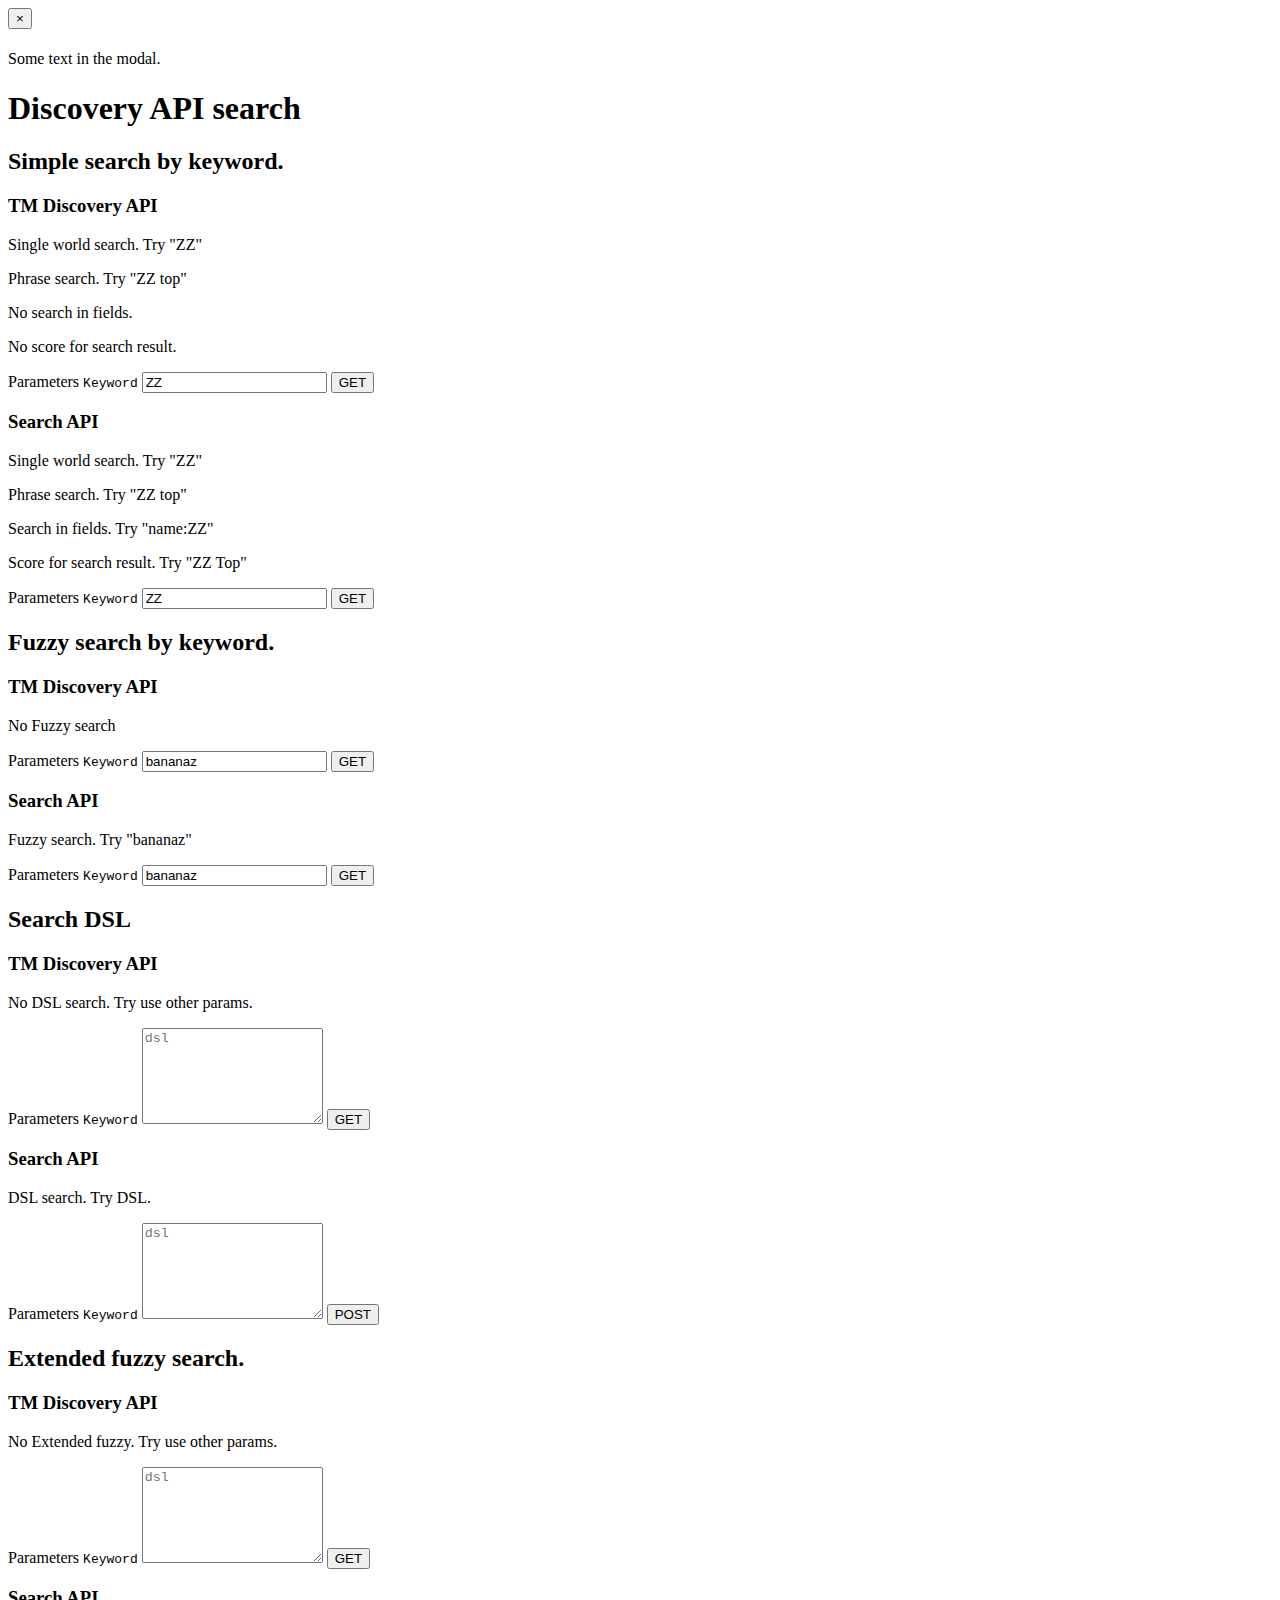
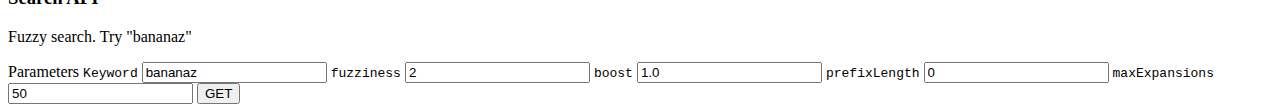
<file: index.html>
<html>
<head>
    <meta charset="utf-8">
    <meta http-equiv="X-UA-Compatible" content="IE=edge">
    <meta name="viewport" content="width=device-width, initial-scale=1.0, minimum-scale=1.0, maximum-scale=1.0, user-scalable=no">
    <title>Discovery API search</title>
    <link rel="shortcut icon" href="/favicon.ico" />

    <link href="https://maxcdn.bootstrapcdn.com/bootstrap/3.3.6/css/bootstrap.min.css" rel="stylesheet" integrity="sha256-7s5uDGW3AHqw6xtJmNNtr+OBRJUlgkNJEo78P4b0yRw= sha512-nNo+yCHEyn0smMxSswnf/OnX6/KwJuZTlNZBjauKhTK0c+zT+q5JOCx0UFhXQ6rJR9jg6Es8gPuD2uZcYDLqSw==" crossorigin="anonymous">
    <style>
        pre {outline: 1px solid #ccc; padding: 5px; margin: 5px; }
        .string { color: green; }
        .number { color: darkorange; }
        .boolean { color: blue; }
        .null { color: magenta; }
        .key { color: red; display:block}
        </style>
</head>
<body>


<!-- Modal -->
<div id="myModal" class="modal fade" role="dialog">
    <div class="modal-dialog">

        <!-- Modal content-->
        <div class="modal-content">
            <div class="modal-header">
                <button type="button" class="close" data-dismiss="modal">&times;</button>
                <h4 class="modal-title"></h4>
            </div>
            <div class="modal-body">
                <p>Some text in the modal.</p>
            </div>

        </div>

    </div>
</div>


<div class="container">
    <div class="row">
        <div class="col-md-12">
            <h1>Discovery API search</h1>
        </div>
    </div>
    <div class="row">
        <div class="col-md-12">
            <h2>Simple search by keyword.</h2>


        </div>
    </div>
    <div class="row">
        <div class="col-md-6">
            <h3>TM Discovery API</h3>

            <p>Single world search. Try "ZZ"</p>
            <p>Phrase search. Try "ZZ top"</p>
            <p>No search in fields.</p>
            <p>No score for search result.</p>

            <div class="list-group">
                <a class="list-group-item list-group-item-warning">
                    Parameters
                </a>
                <a class="list-group-item"><code>Keyword</code>
                    <input type="text" value="ZZ" class="form-control event-param" placeholder="Keyword" qname = "keyword" id="keyword1_TM">
                </a>
                <button id="search_keyword_TM" type="button" class="list-group-item list-group-item-warning">GET</button>

            </div>

            <div id="search_keyword_TM_result" class="list-group active">

            </div>

        </div>
        <div class="col-md-6">
            <h3>Search API</h3>

            <p>Single world search. Try "ZZ"</p>
            <p>Phrase search. Try "ZZ top"</p>
            <p>Search in fields. Try "name:ZZ"</p>
            <p>Score for search result. Try "ZZ Top"</p>


            <div class="list-group">
                <a class="list-group-item list-group-item-success">
                    Parameters
                </a>
                <a class="list-group-item"><code>Keyword</code>
                    <input type="text" value="ZZ" class="form-control event-param" placeholder="Keyword" qname = "q" id="keyword1_EPAM">
                </a>
                <button id="search_keyword_EPAM" type="button" class="list-group-item list-group-item-success">GET</button>
            </div>


            <div id="search_keyword_EPAM_result" class="list-group active">

            </div>
        </div>
    </div>


    <div class="row">
        <div class="col-md-12">
            <h2>Fuzzy search by keyword.</h2>


        </div>
    </div>
    <div class="row">
        <div class="col-md-6">
            <h3>TM Discovery API</h3>

            <p>No Fuzzy search</p>


            <div class="list-group">
                <a class="list-group-item list-group-item-warning">
                    Parameters
                </a>
                <a class="list-group-item"><code>Keyword</code>
                    <input type="text" value="bananaz" class="form-control event-param" placeholder="Keyword" qname = "keyword" id="keyword2_TM">
                </a>
                <button id="fuzzy_search_keyword_TM" type="button" class="list-group-item list-group-item-warning">GET</button>

            </div>

            <div id="fuzzy_search_keyword_TM_result" class="list-group active">

            </div>

        </div>
        <div class="col-md-6">
            <h3>Search API</h3>

            <p>Fuzzy search. Try "bananaz"</p>


            <div class="list-group">
                <a class="list-group-item list-group-item-success">
                    Parameters
                </a>
                <a class="list-group-item"><code>Keyword</code>
                    <input type="text" value="bananaz" class="form-control event-param" placeholder="Keyword" qname = "q" id="keyword2_EPAM">
                </a>
                <button id="fuzzy_search_keyword_EPAM" type="button" class="list-group-item list-group-item-success">GET</button>
            </div>


            <div id="fuzzy_search_keyword_EPAM_result" class="list-group active">

            </div>
        </div>
    </div>


    <div class="row">
        <div class="col-md-12">
            <h2>Search DSL</h2>


        </div>
    </div>
    <div class="row">
        <div class="col-md-6">
            <h3>TM Discovery API</h3>

            <p>No DSL search. Try use other params.</p>


            <div class="list-group">
                <a class="list-group-item list-group-item-warning">
                    Parameters
                </a>
                <a class="list-group-item"><code>Keyword</code>
                    <textarea rows="6" class="form-control event-param" placeholder="dsl" id="keyword3_TM"></textarea>
                </a>
                <button id="dsl_search_keyword_TM" type="button" class="list-group-item list-group-item-warning">GET</button>

            </div>

            <div id="dsl_search_keyword_TM_result" class="list-group active">

            </div>

        </div>
        <div class="col-md-6">
            <h3>Search API</h3>

            <p>DSL search. Try DSL.</p>


            <div class="list-group">
                <a class="list-group-item list-group-item-success">
                    Parameters
                </a>
                <a class="list-group-item"><code>Keyword</code>
                    <textarea rows="6" class="form-control event-param" placeholder="dsl" id="keyword3_EPAM"></textarea>
                </a>
                <button id="dsl_search_keyword_EPAM" type="button" class="list-group-item list-group-item-success">POST</button>
            </div>


            <div id="dsl_search_keyword_EPAM_result" class="list-group active">

            </div>
        </div>
    </div>


    <div class="row">
        <div class="col-md-12">
            <h2>Extended fuzzy search.</h2>


        </div>
        <div class="col-md-6">
            <h3>TM Discovery API</h3>

            <p>No Extended fuzzy. Try use other params.</p>


            <div class="list-group">
                <a class="list-group-item list-group-item-warning">
                    Parameters
                </a>
                <a class="list-group-item"><code>Keyword</code>
                    <textarea rows="6" class="form-control event-param" placeholder="dsl" id="keyword4_TM"></textarea>
                </a>
                <button id="extended_search_keyword_TM" type="button" class="list-group-item list-group-item-warning">GET</button>

            </div>

            <div id="extended_search_keyword_TM_result" class="list-group active">

            </div>

        </div>
        <div class="col-md-6">
            <h3>Search API</h3>

            <p>Fuzzy search. Try "bananaz"</p>


            <div class="list-group">
                <a class="list-group-item list-group-item-success">
                    Parameters
                </a>
                <a class="list-group-item"><code>Keyword</code>
                    <input type="text" value="bananaz" class="form-control event-param" placeholder="Keyword" qname = "q" id="keyword4_EPAM">
                    <code>fuzziness</code>
                    <input type="text" value="2" class="form-control event-param" placeholder="fuzziness" qname = "fuzziness" id="fuzziness4_EPAM">
                    <code>boost</code>
                    <input type="text" value="1.0" class="form-control event-param" placeholder="boost" qname = "boost" id="boost4_EPAM">
                    <code>prefixLength</code>
                    <input type="text" value="0" class="form-control event-param" placeholder="prefixLength" qname = "prefixLength" id="prefixLength4_EPAM">
                    <code>maxExpansions</code>
                    <input type="text" value="50" class="form-control event-param" placeholder="maxExpansions" qname = "maxExpansions" id="maxExpansions4_EPAM">
                </a>
                <button id="extended_search_keyword_EPAM" type="button" class="list-group-item list-group-item-success">GET</button>
            </div>


            <div id="extended_search_keyword_EPAM_result" class="list-group active">

            </div>
        </div>
    </div>

</div>
<!-- jQuery (necessary for Bootstrap's JavaScript plugins) -->

<script src="https://ajax.googleapis.com/ajax/libs/jquery/1.11.3/jquery.min.js"></script>
<script src="https://maxcdn.bootstrapcdn.com/bootstrap/3.3.6/js/bootstrap.min.js" integrity="sha256-KXn5puMvxCw+dAYznun+drMdG1IFl3agK0p/pqT9KAo= sha512-2e8qq0ETcfWRI4HJBzQiA3UoyFk6tbNyG+qSaIBZLyW9Xf3sWZHN/lxe9fTh1U45DpPf07yj94KsUHHWe4Yk1A==" crossorigin="anonymous"></script>

<script src="http://warfares.github.io/pretty-json/libs/underscore-min.js"></script>
<script src="http://warfares.github.io/pretty-json/libs/backbone-min.js"></script>
<script src="http://warfares.github.io/pretty-json/pretty-json-min.js"></script>
<script src="./scripts/script.js"></script>
</body>
</html>
</file>
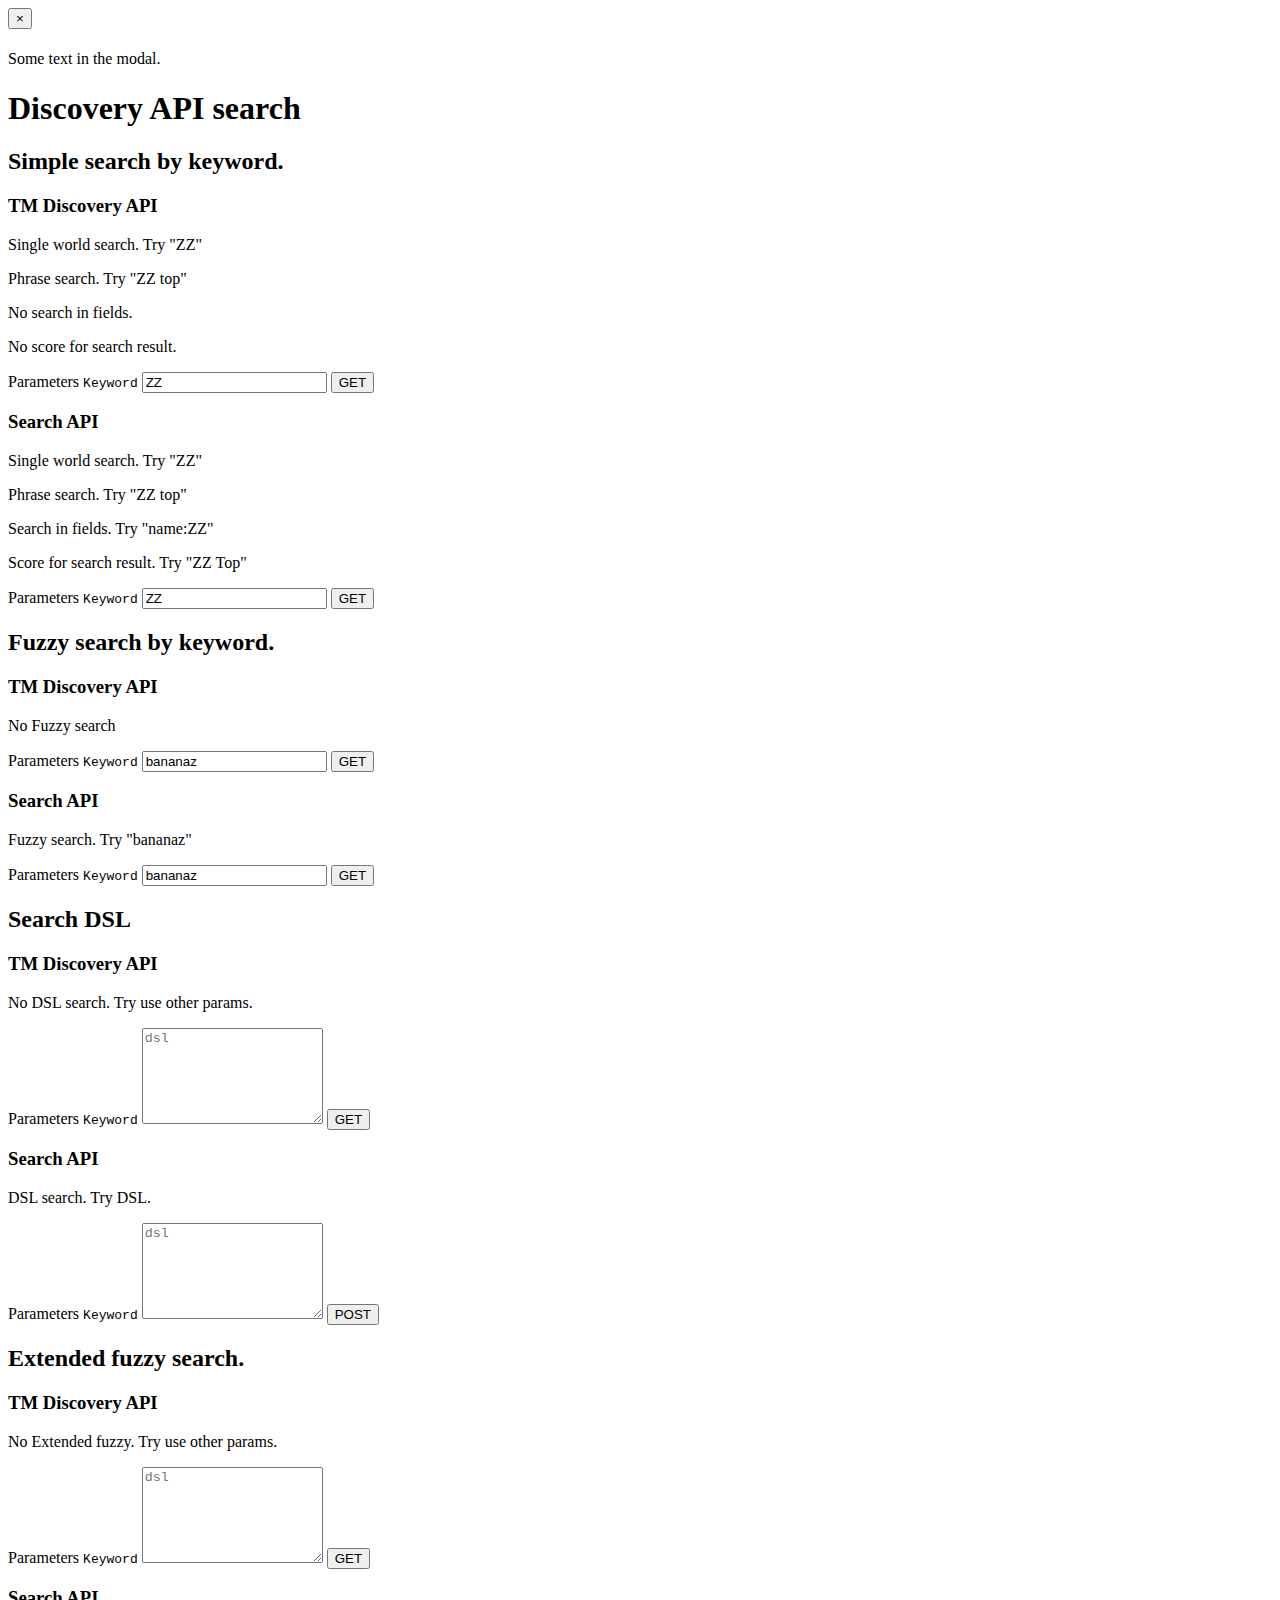
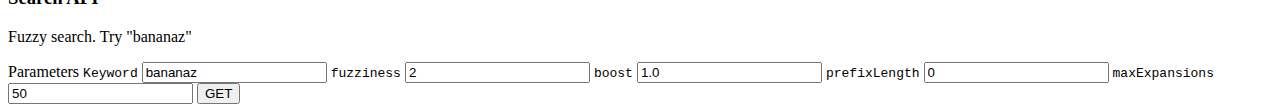
<file: src/main/webapp/index.html>
<html>
<head>
    <meta charset="utf-8">
    <meta http-equiv="X-UA-Compatible" content="IE=edge">
    <meta name="viewport" content="width=device-width, initial-scale=1.0, minimum-scale=1.0, maximum-scale=1.0, user-scalable=no">
    <title>Discovery API search</title>
    <link rel="shortcut icon" href="/favicon.ico" />

    <link href="https://maxcdn.bootstrapcdn.com/bootstrap/3.3.6/css/bootstrap.min.css" rel="stylesheet" integrity="sha256-7s5uDGW3AHqw6xtJmNNtr+OBRJUlgkNJEo78P4b0yRw= sha512-nNo+yCHEyn0smMxSswnf/OnX6/KwJuZTlNZBjauKhTK0c+zT+q5JOCx0UFhXQ6rJR9jg6Es8gPuD2uZcYDLqSw==" crossorigin="anonymous">
    <style>
        pre {outline: 1px solid #ccc; padding: 5px; margin: 5px; }
        .string { color: green; }
        .number { color: darkorange; }
        .boolean { color: blue; }
        .null { color: magenta; }
        .key { color: red; display:block}
        </style>
</head>
<body>


<!-- Modal -->
<div id="myModal" class="modal fade" role="dialog">
    <div class="modal-dialog">

        <!-- Modal content-->
        <div class="modal-content">
            <div class="modal-header">
                <button type="button" class="close" data-dismiss="modal">&times;</button>
                <h4 class="modal-title"></h4>
            </div>
            <div class="modal-body">
                <p>Some text in the modal.</p>
            </div>

        </div>

    </div>
</div>


<div class="container">
    <div class="row">
        <div class="col-md-12">
            <h1>Discovery API search</h1>
        </div>
    </div>
    <div class="row">
        <div class="col-md-12">
            <h2>Simple search by keyword.</h2>


        </div>
    </div>
    <div class="row">
        <div class="col-md-6">
            <h3>TM Discovery API</h3>

            <p>Single world search. Try "ZZ"</p>
            <p>Phrase search. Try "ZZ top"</p>
            <p>No search in fields.</p>
            <p>No score for search result.</p>

            <div class="list-group">
                <a class="list-group-item list-group-item-warning">
                    Parameters
                </a>
                <a class="list-group-item"><code>Keyword</code>
                    <input type="text" value="ZZ" class="form-control event-param" placeholder="Keyword" qname = "keyword" id="keyword1_TM">
                </a>
                <button id="search_keyword_TM" type="button" class="list-group-item list-group-item-warning">GET</button>

            </div>

            <div id="search_keyword_TM_result" class="list-group active">

            </div>

        </div>
        <div class="col-md-6">
            <h3>Search API</h3>

            <p>Single world search. Try "ZZ"</p>
            <p>Phrase search. Try "ZZ top"</p>
            <p>Search in fields. Try "name:ZZ"</p>
            <p>Score for search result. Try "ZZ Top"</p>


            <div class="list-group">
                <a class="list-group-item list-group-item-success">
                    Parameters
                </a>
                <a class="list-group-item"><code>Keyword</code>
                    <input type="text" value="ZZ" class="form-control event-param" placeholder="Keyword" qname = "q" id="keyword1_EPAM">
                </a>
                <button id="search_keyword_EPAM" type="button" class="list-group-item list-group-item-success">GET</button>
            </div>


            <div id="search_keyword_EPAM_result" class="list-group active">

            </div>
        </div>
    </div>


    <div class="row">
        <div class="col-md-12">
            <h2>Fuzzy search by keyword.</h2>


        </div>
    </div>
    <div class="row">
        <div class="col-md-6">
            <h3>TM Discovery API</h3>

            <p>No Fuzzy search</p>


            <div class="list-group">
                <a class="list-group-item list-group-item-warning">
                    Parameters
                </a>
                <a class="list-group-item"><code>Keyword</code>
                    <input type="text" value="bananaz" class="form-control event-param" placeholder="Keyword" qname = "keyword" id="keyword2_TM">
                </a>
                <button id="fuzzy_search_keyword_TM" type="button" class="list-group-item list-group-item-warning">GET</button>

            </div>

            <div id="fuzzy_search_keyword_TM_result" class="list-group active">

            </div>

        </div>
        <div class="col-md-6">
            <h3>Search API</h3>

            <p>Fuzzy search. Try "bananaz"</p>


            <div class="list-group">
                <a class="list-group-item list-group-item-success">
                    Parameters
                </a>
                <a class="list-group-item"><code>Keyword</code>
                    <input type="text" value="bananaz" class="form-control event-param" placeholder="Keyword" qname = "q" id="keyword2_EPAM">
                </a>
                <button id="fuzzy_search_keyword_EPAM" type="button" class="list-group-item list-group-item-success">GET</button>
            </div>


            <div id="fuzzy_search_keyword_EPAM_result" class="list-group active">

            </div>
        </div>
    </div>


    <div class="row">
        <div class="col-md-12">
            <h2>Search DSL</h2>


        </div>
    </div>
    <div class="row">
        <div class="col-md-6">
            <h3>TM Discovery API</h3>

            <p>No DSL search. Try use other params.</p>


            <div class="list-group">
                <a class="list-group-item list-group-item-warning">
                    Parameters
                </a>
                <a class="list-group-item"><code>Keyword</code>
                    <textarea rows="6" class="form-control event-param" placeholder="dsl" id="keyword3_TM"></textarea>
                </a>
                <button id="dsl_search_keyword_TM" type="button" class="list-group-item list-group-item-warning">GET</button>

            </div>

            <div id="dsl_search_keyword_TM_result" class="list-group active">

            </div>

        </div>
        <div class="col-md-6">
            <h3>Search API</h3>

            <p>DSL search. Try DSL.</p>


            <div class="list-group">
                <a class="list-group-item list-group-item-success">
                    Parameters
                </a>
                <a class="list-group-item"><code>Keyword</code>
                    <textarea rows="6" class="form-control event-param" placeholder="dsl" id="keyword3_EPAM"></textarea>
                </a>
                <button id="dsl_search_keyword_EPAM" type="button" class="list-group-item list-group-item-success">POST</button>
            </div>


            <div id="dsl_search_keyword_EPAM_result" class="list-group active">

            </div>
        </div>
    </div>


    <div class="row">
        <div class="col-md-12">
            <h2>Extended fuzzy search.</h2>


        </div>
        <div class="col-md-6">
            <h3>TM Discovery API</h3>

            <p>No Extended fuzzy. Try use other params.</p>


            <div class="list-group">
                <a class="list-group-item list-group-item-warning">
                    Parameters
                </a>
                <a class="list-group-item"><code>Keyword</code>
                    <textarea rows="6" class="form-control event-param" placeholder="dsl" id="keyword4_TM"></textarea>
                </a>
                <button id="extended_search_keyword_TM" type="button" class="list-group-item list-group-item-warning">GET</button>

            </div>

            <div id="extended_search_keyword_TM_result" class="list-group active">

            </div>

        </div>
        <div class="col-md-6">
            <h3>Search API</h3>

            <p>Fuzzy search. Try "bananaz"</p>


            <div class="list-group">
                <a class="list-group-item list-group-item-success">
                    Parameters
                </a>
                <a class="list-group-item"><code>Keyword</code>
                    <input type="text" value="bananaz" class="form-control event-param" placeholder="Keyword" qname = "q" id="keyword4_EPAM">
                    <code>fuzziness</code>
                    <input type="text" value="2" class="form-control event-param" placeholder="fuzziness" qname = "fuzziness" id="fuzziness4_EPAM">
                    <code>boost</code>
                    <input type="text" value="1.0" class="form-control event-param" placeholder="boost" qname = "boost" id="boost4_EPAM">
                    <code>prefixLength</code>
                    <input type="text" value="0" class="form-control event-param" placeholder="prefixLength" qname = "prefixLength" id="prefixLength4_EPAM">
                    <code>maxExpansions</code>
                    <input type="text" value="50" class="form-control event-param" placeholder="maxExpansions" qname = "maxExpansions" id="maxExpansions4_EPAM">
                </a>
                <button id="extended_search_keyword_EPAM" type="button" class="list-group-item list-group-item-success">GET</button>
            </div>


            <div id="extended_search_keyword_EPAM_result" class="list-group active">

            </div>
        </div>
    </div>

</div>
<!-- jQuery (necessary for Bootstrap's JavaScript plugins) -->

<script src="https://ajax.googleapis.com/ajax/libs/jquery/1.11.3/jquery.min.js"></script>
<script src="https://maxcdn.bootstrapcdn.com/bootstrap/3.3.6/js/bootstrap.min.js" integrity="sha256-KXn5puMvxCw+dAYznun+drMdG1IFl3agK0p/pqT9KAo= sha512-2e8qq0ETcfWRI4HJBzQiA3UoyFk6tbNyG+qSaIBZLyW9Xf3sWZHN/lxe9fTh1U45DpPf07yj94KsUHHWe4Yk1A==" crossorigin="anonymous"></script>

<script src="http://warfares.github.io/pretty-json/libs/underscore-min.js"></script>
<script src="http://warfares.github.io/pretty-json/libs/backbone-min.js"></script>
<script src="http://warfares.github.io/pretty-json/pretty-json-min.js"></script>
<script src="/scripts/script.js"></script>
</body>
</html>
</file>
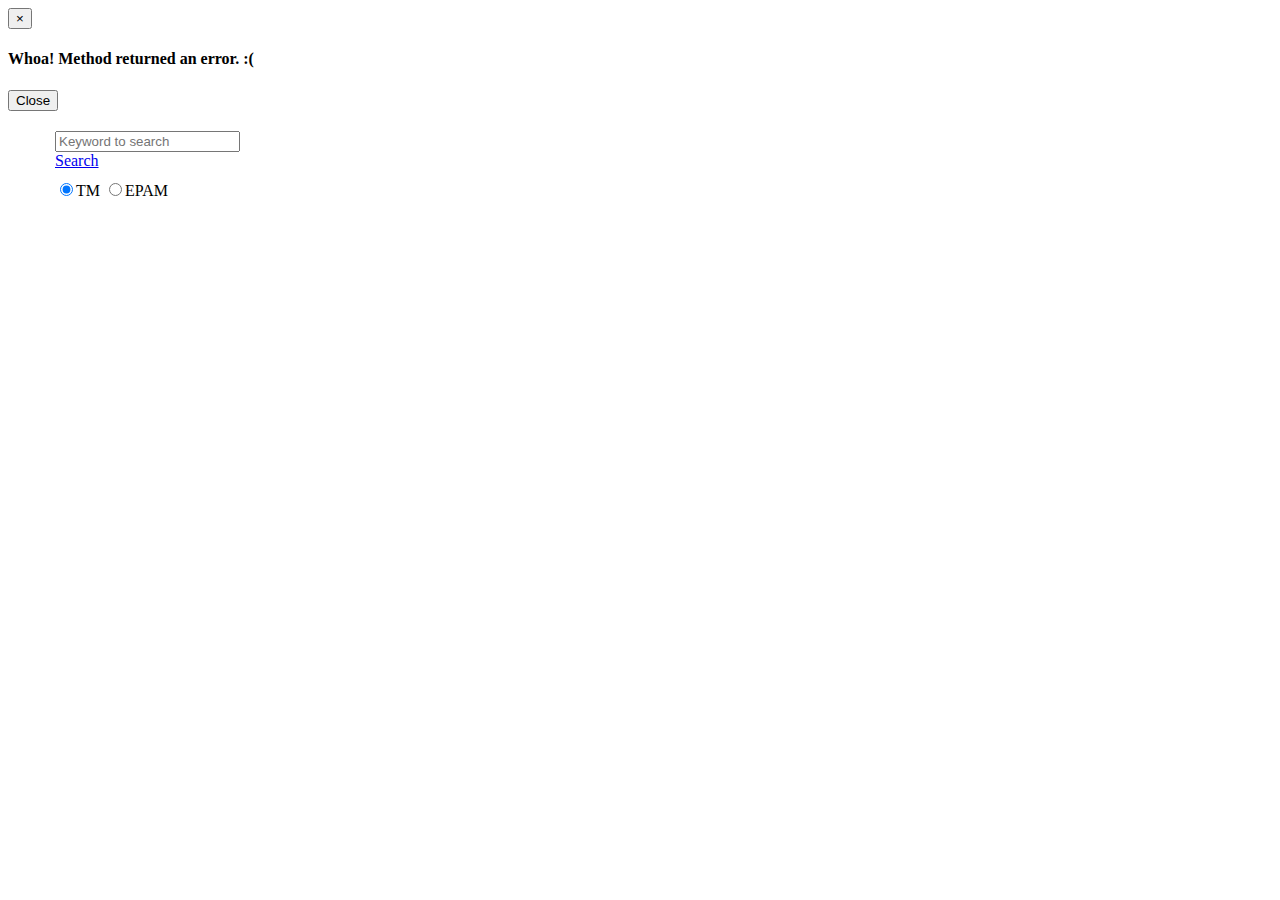
<file: src/main/webapp/search.html>
<html>
<head>
    <meta charset="utf-8">
    <meta http-equiv="X-UA-Compatible" content="IE=edge">
    <meta name="viewport" content="width=device-width, initial-scale=1.0, minimum-scale=1.0, maximum-scale=1.0, user-scalable=no">
    <title>Discovery API search</title>
    <link rel="shortcut icon" href="/favicon.ico" />

    <link href="https://maxcdn.bootstrapcdn.com/bootstrap/3.3.6/css/bootstrap.min.css" rel="stylesheet" integrity="sha256-7s5uDGW3AHqw6xtJmNNtr+OBRJUlgkNJEo78P4b0yRw= sha512-nNo+yCHEyn0smMxSswnf/OnX6/KwJuZTlNZBjauKhTK0c+zT+q5JOCx0UFhXQ6rJR9jg6Es8gPuD2uZcYDLqSw==" crossorigin="anonymous">
    <style>
        pre {outline: 1px solid #ccc; padding: 5px; margin: 5px; }
        .string { color: green; }
        .number { color: darkorange; }
        .boolean { color: blue; }
        .null { color: magenta; }
        .key { color: red; display:block}
        .row { margin: 0 }
        .row-container { max-width: 1170px; margin: 0 auto; }
        </style>
    <link rel="stylesheet" href="style/style.css">
</head>
<body>

<div id="spinner" style="display: none;"></div>

<!--bootstrap error popup-->
<div id="error-alert" class="modal fade" role="dialog">
    <div class="vertical-alignment-helper">
        <div class="modal-dialog vertical-align-center">
            <!-- Modal content-->
            <div class="modal-content">
                <div class="modal-header">
                    <button type="button" class="close" data-dismiss="modal">&times;</button>
                    <h4 class="modal-title" id="error-message">Whoa! Method returned an error. :(</h4>
                </div>
                <div class="modal-footer">
                    <button type="button" class="btn-default btn-small" data-dismiss="modal" style="top: 0 !important;">Close</button>
                </div>
            </div>
        </div>
    </div>
</div>

<div class="row">
    <div class="row-container">
        <div class="row" style="margin-top: 20px;">
            <div class="col-xs-10"><input type="text" id="text-to-search" class="form-control" placeholder="Keyword to search"></div>
            <div class="col-xs-2"><a href="#" class="btn btn-success btn-block" id="search-btn">Search</a></div>
        </div>
        <form role="form" style="margin-top: 10px;" id='select-approach' class="col-xs-12">
            <label class="radio-inline">
                <input type="radio" name="approach" value="TM" checked = "checked">TM
            </label>
            <label class="radio-inline">
                <input type="radio" name="approach" value="EPAM">EPAM
            </label>
            <!--<label class="radio-inline">
                <input type="radio" name="approach" value="FUZZY">EPAM fuzzy
            </label>-->
        </form>
    </div>
</div>

<div class="row">
    <div class="row-container">
        <div class="col-xs-12" id="response">

        </div>
    </div>
</div>

</div>
<!-- jQuery (necessary for Bootstrap's JavaScript plugins) -->

<script src="https://ajax.googleapis.com/ajax/libs/jquery/1.11.3/jquery.min.js"></script>
<script src="https://maxcdn.bootstrapcdn.com/bootstrap/3.3.6/js/bootstrap.min.js" integrity="sha256-KXn5puMvxCw+dAYznun+drMdG1IFl3agK0p/pqT9KAo= sha512-2e8qq0ETcfWRI4HJBzQiA3UoyFk6tbNyG+qSaIBZLyW9Xf3sWZHN/lxe9fTh1U45DpPf07yj94KsUHHWe4Yk1A==" crossorigin="anonymous"></script>

<script src="http://warfares.github.io/pretty-json/libs/underscore-min.js"></script>
<script src="http://warfares.github.io/pretty-json/libs/backbone-min.js"></script>
<script src="http://warfares.github.io/pretty-json/pretty-json-min.js"></script>
<script src="/scripts/search.js"></script>
</body>
</html>
</file>
<file: src/main/webapp/style/style.css>
#spinner {
    width: 100px;
    height: 100px;
    position: fixed;
    top: 50%;
    left: 50%;
    margin-top: -50px;
    margin-left: -50px;
    background: url('../assets/loader.gif');
    background-size: 100px 100px;
    z-index: 1000;
}

#response {
    position: relative;
    margin-bottom: 40px;
}

#prev-page,
#next-page{
    position: absolute;
    display: block;
    background: red;
    width: 50px;
    height: 42px;
    top: 0;
    background: url('../assets/arrows.svg') no-repeat;
    border-radius: 3px;
    background-color: #ccc;
    background-position: 10px 8px;
    opacity: 0.7;
}

#prev-page:hover,
#next-page:hover{
    opacity: 1;
}

#prev-page{
    left: -40px;
}

#next-page{
    right: -40px;
    -ms-transform: rotate(180deg);
    -webkit-transform: rotate(180deg);
    transform: rotate(180deg);
}

.disabled {
    display: none !important;
}

#paging {
    position: absolute;
    bottom: -20px;
    left: 50%;
    margin-left: -50px;
}
</file>
